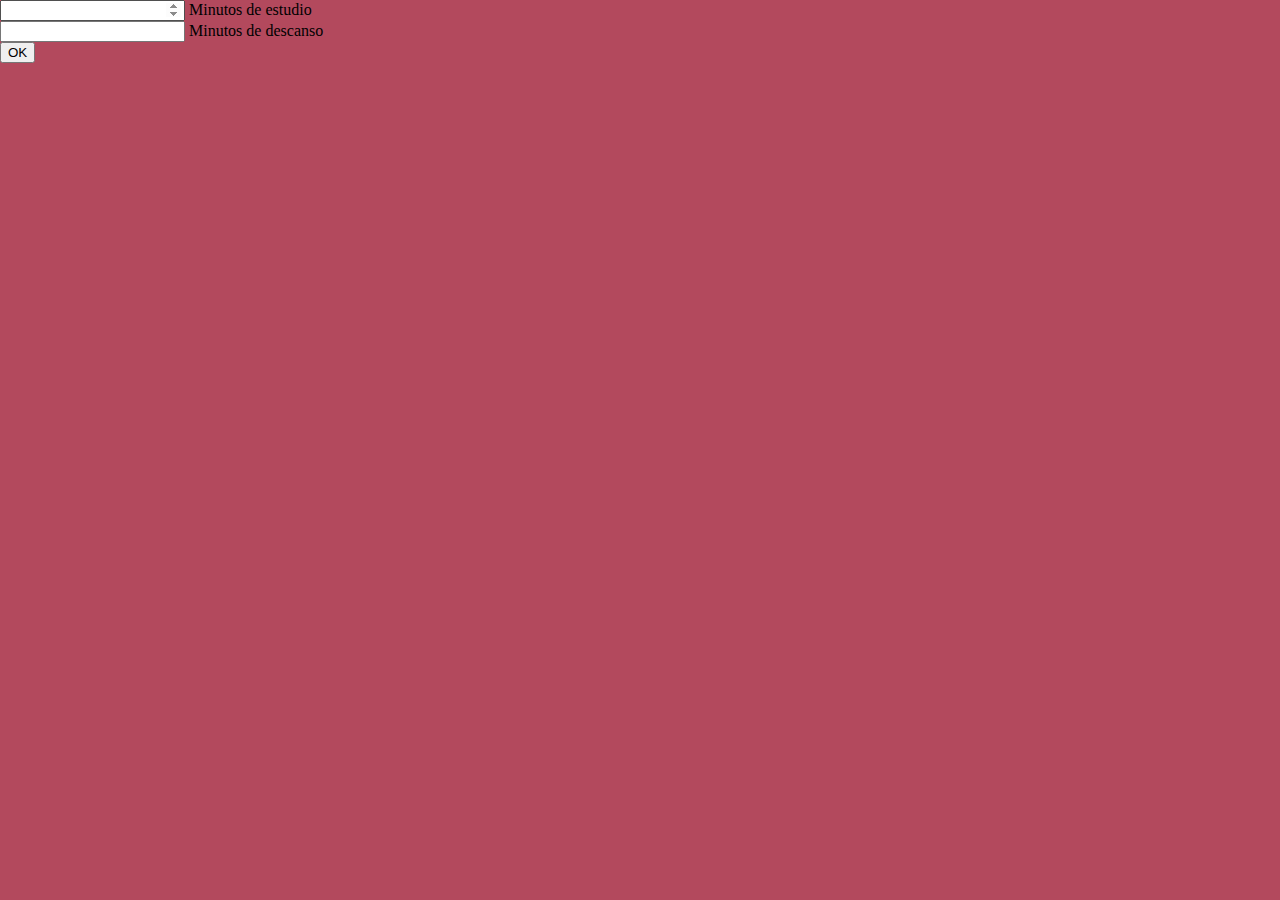
<file: prb.html>
<!DOCTYPE html>
<html lang="en">
<head>
    <meta charset="UTF-8">
    <meta http-equiv="X-UA-Compatible" content="IE=edge">
    <meta name="viewport" content="width=device-width, initial-scale=1.0">
    <link rel="stylesheet" href="style.css">
    <title>Pomodoro</title>
</head>
<body id="body">
    <div>
        <div>
            <input type="number" name="learn" id="">
            <label for="learn">Minutos de estudio</label>
        </div>
        <div>
            <input type="number" name="rest" id="">
            <label for="rest">Minutos de descanso</label>
        </div>
        <input type="button" value="OK">
    </div>
    <script src="configuration.js"></script>
</body>
</html>
</file>
<file: style.css>
body{
    margin: 0;
    background: #B3495D;
}

.tomate{
    margin-top: 40px;
    display: block;
    text-align: center;
}

.tomate img{
    width: 130px;
}

.config{
    position: absolute;
    left: 92%;
    bottom: 85%;
}

.config img{
    width: 45px;

}

.cronometer h1{
    font-size: 300px;
    text-align: center;
    margin: 0px;
    color: aliceblue;
}

.play{
    text-align: center;
}

.play img{
    width: 70px;
}
</file>
